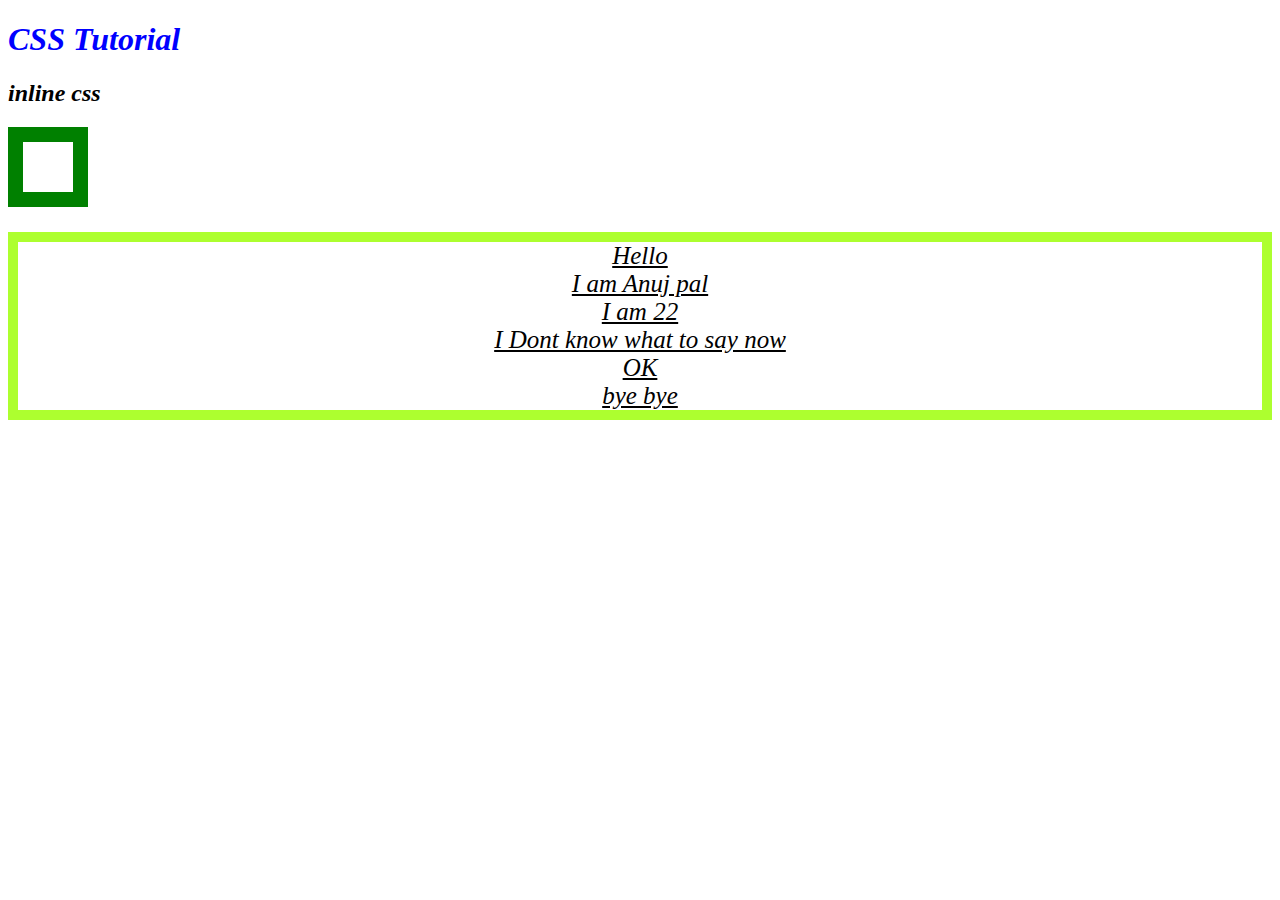
<file: CSS/index.html>
<!DOCTYPE html>
<html lang="en">
<head>
    <meta charset="UTF-8">
    <meta http-equiv="X-UA-Compatible" content="IE=edge">
    <meta name="viewport" content="width=device-width, initial-scale=1.0">
    <title>Document</title>
    <style>
        h1{
            /*
            this comment
            */
            color: blue;
            font-style: italic;
        }
        .ap{
            font-size: 25px;
            font-style: italic;
            text-align: center;
            text-decoration: underline;
            border: 10px solid greenyellow;
        }
    </style>
</head>
<body>
    <h1>CSS Tutorial</h1>
    <!-- three ways to create css 
    1. inline css -->
    <h2 style="font-style: italic;">inline css</h2>

    <div style=" height: 50px; width: 50px; border:15px solid green;"></div>
    <!-- 2.internal CSS i.e is in head section -->
    <p class="ap">Hello <br>
    I am Anuj pal<br>
    I am 22 <br>
    I Dont know what to say now<br>
    OK<br>
    bye bye</p><br>

    <!-- 3.External CSS -->

</body>
</html>
</file>
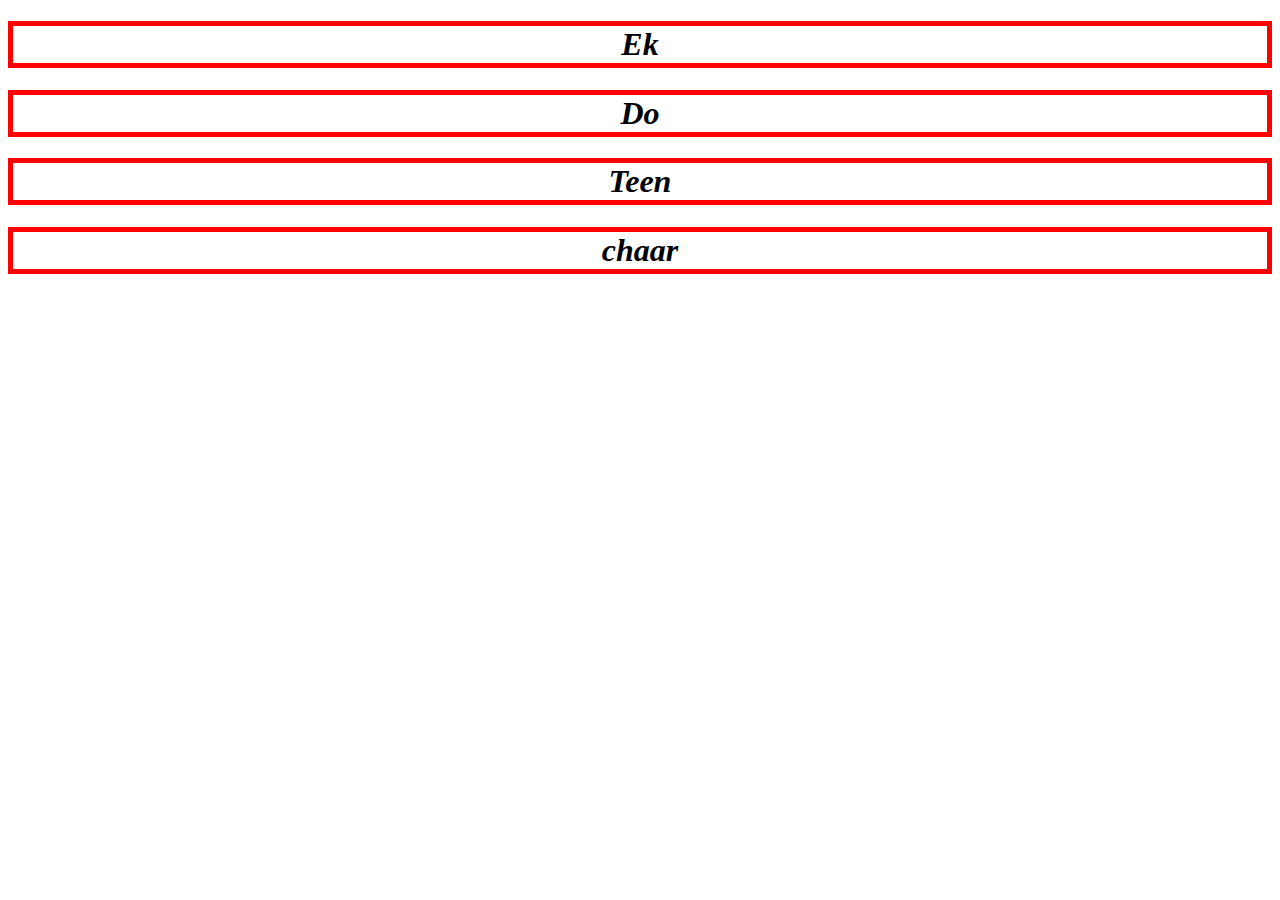
<file: CSS/first.html>
<!DOCTYPE html>
<html lang="en">
<head>
    <meta charset="UTF-8">
    <meta http-equiv="X-UA-Compatible" content="IE=edge">
    <meta name="viewport" content="width=device-width, initial-scale=1.0">
    <title>First</title>
    <link rel="stylesheet" href="style.css" />
</head>
<body>
    <h1>Ek </h1>
    <h1>Do</h1>
    <h1>Teen</h1>
    <h1>chaar</h1>
</body>
</html>
</file>
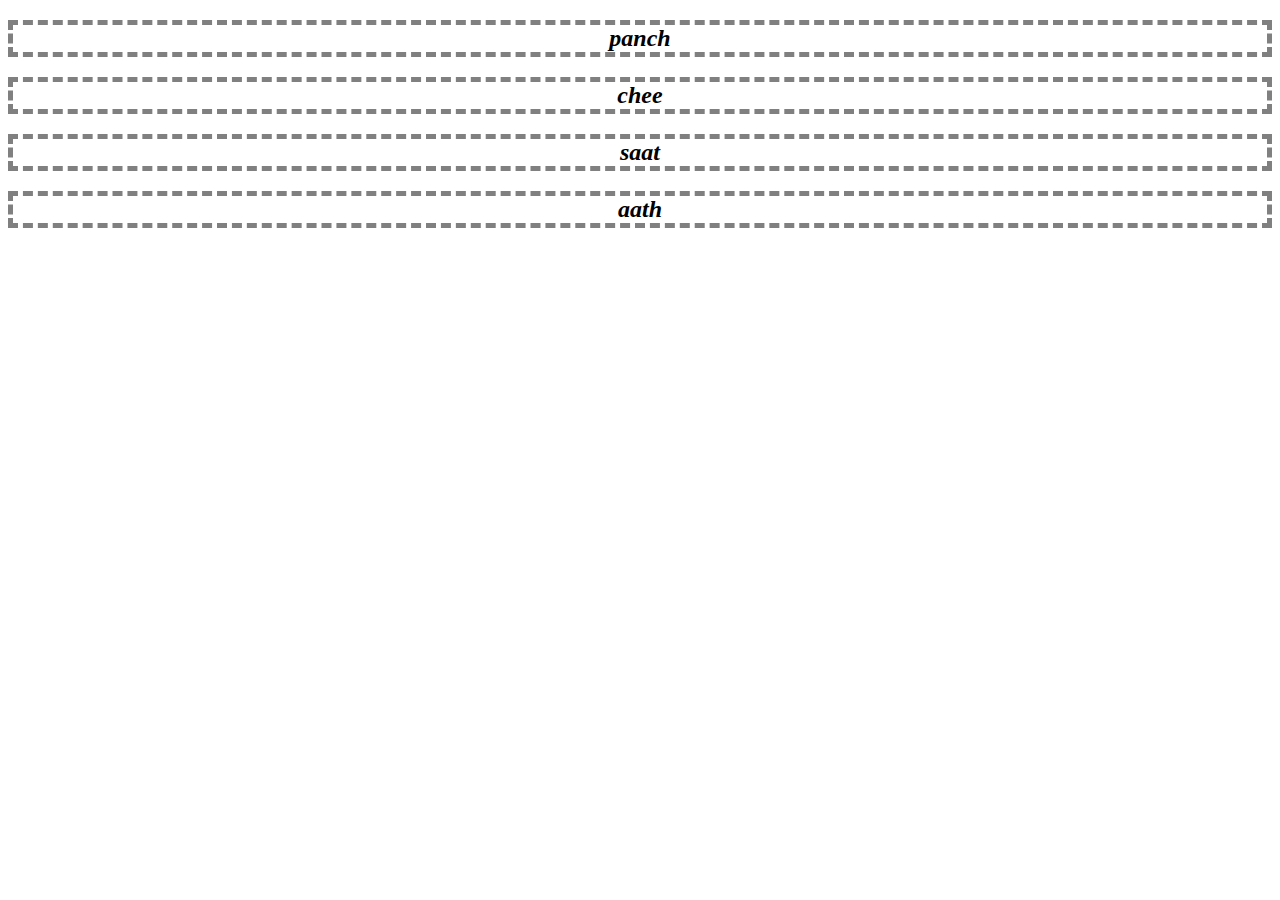
<file: CSS/second.html>
<!DOCTYPE html>
<html lang="en">
<head>
    <meta charset="UTF-8">
    <meta http-equiv="X-UA-Compatible" content="IE=edge">
    <meta name="viewport" content="width=device-width, initial-scale=1.0">
    <title>Second</title>
    <link rel="stylesheet" href="style.css">
</head>
<body>
    <h2>panch</h2>
    <h2>chee</h2>
    <h2>saat</h2>
    <h2>aath</h2>
    
</body>
</html>
</file>
<file: CSS/style.css>
h1{
    font-style: italic;
    color:black ;
    border: 5px solid red;
    text-align: center;

}
h2{
    font-style: oblique;
    border: 5px dashed grey;
    text-align: center;
}
</file>
